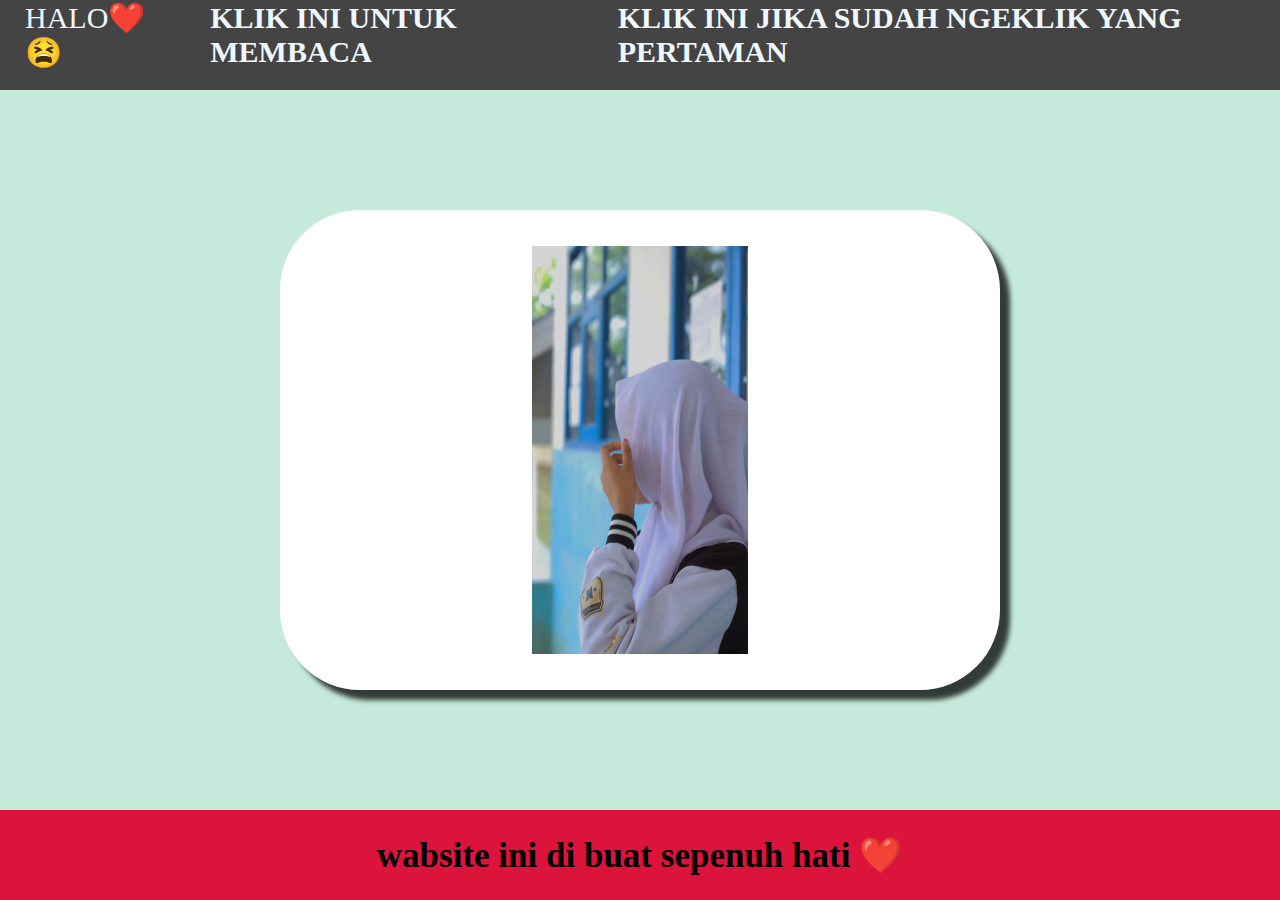
<file: index.html>
<html>

<head>
    <title>Surat cinta</title>
    <link rel="stylesheet" href="style.css" />
</head>

<body>
    <div class="container">

        <!-- NAVIGATION BAR -->
        <div class="container-navbar">
            <ul class="ul-navbar">
                <li class="li-navbar">HALO❤️😫</li>
                <li class="li-navbar">
                    <a href="about.html" class="a-navbar">KLIK INI UNTUK MEMBACA</a>
                </li>
                <li class="li-navbar">
                    <a href="contact.html" class="a-navbar">KLIK INI JIKA SUDAH NGEKLIK YANG PERTAMAN</a>
                </li>
            </ul>
        </div>
        <!-- NAVIGATION BAR SELESAI -->

        <!-- CONTENT 1 -->
        <div class="container-content">
            <a href="https://drive.google.com/file/d/1I9AzNwQBYrPVM0yZOFdlUTukGP2i-STv/view?usp=drive_link"class="a-content">
                <img src="IMG_0174.jpg" class="img-content" />
            </a>

        </div>
        <!-- CONTENT 1 END -->

        <!-- FOOTER -->
        <div class="container-footer">
            <h1 class="h1-footer">wabsite ini di buat sepenuh hati ❤️ </h1>
        </div>
        <!-- FOOTER END -->
    </div>


</body>

</html>
</file>
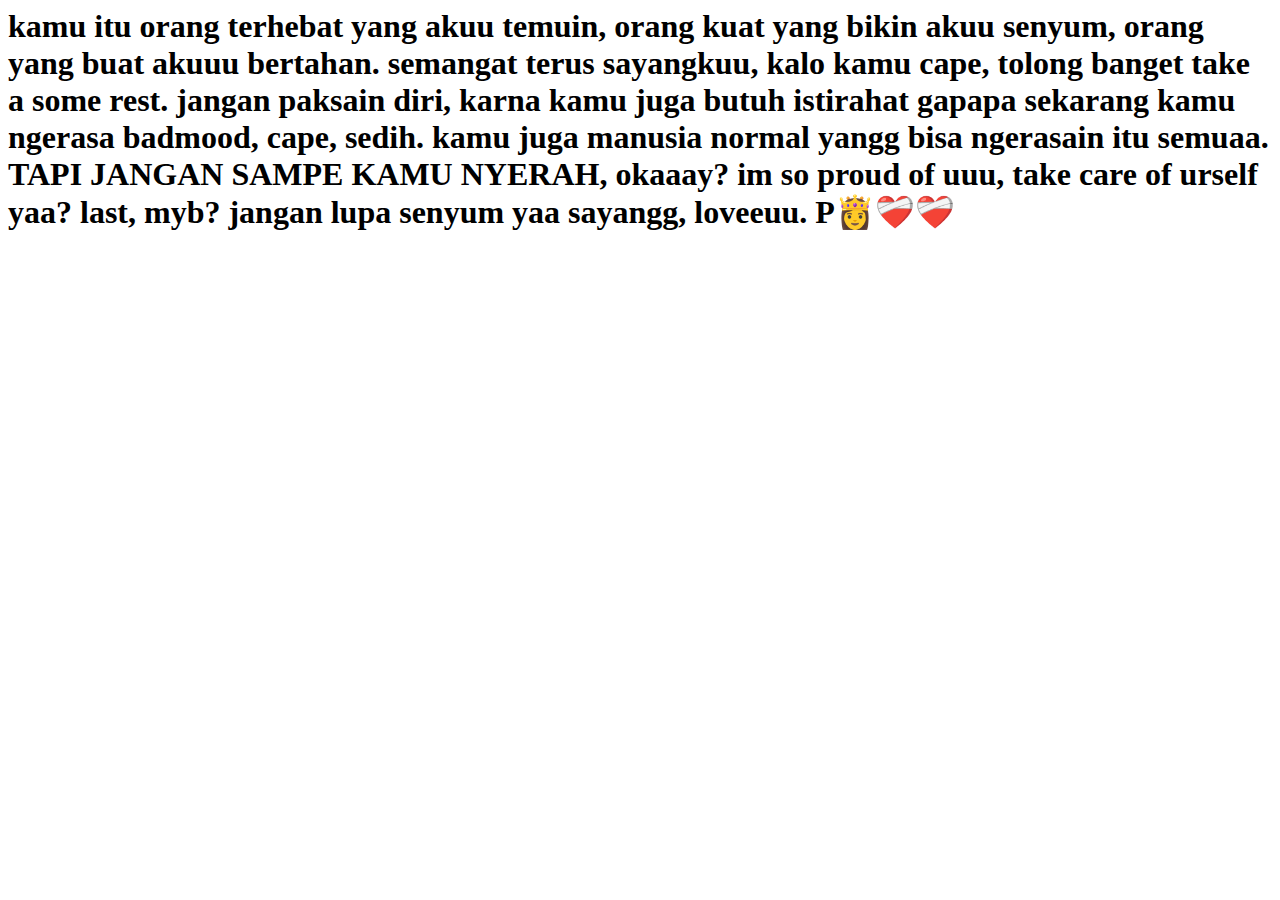
<file: about.html>
<html>
    <head>
        <title>penyemangat</title>
    </head>
    <body>
        <h1>kamu itu orang
            terhebat yang akuu temuin, orang kuat
            yang bikin akuu senyum, orang yang
            buat akuuu bertahan. semangat terus
            sayangkuu, kalo kamu cape, tolong
            banget take a some rest. jangan
            paksain diri, karna kamu juga butuh
            istirahat gapapa sekarang kamu
            ngerasa badmood, cape, sedih. kamu
            juga manusia normal yangg bisa
            ngerasain itu semuaa. TAPI JANGAN
            SAMPE KAMU NYERAH, okaaay? im so
            proud of uuu, take care of urself yaa?
            last, myb? jangan lupa senyum yaa
            sayangg, loveeuu.
            P👸❤️‍🩹❤️‍🩹</h1>
    </body>
</html>
</file>
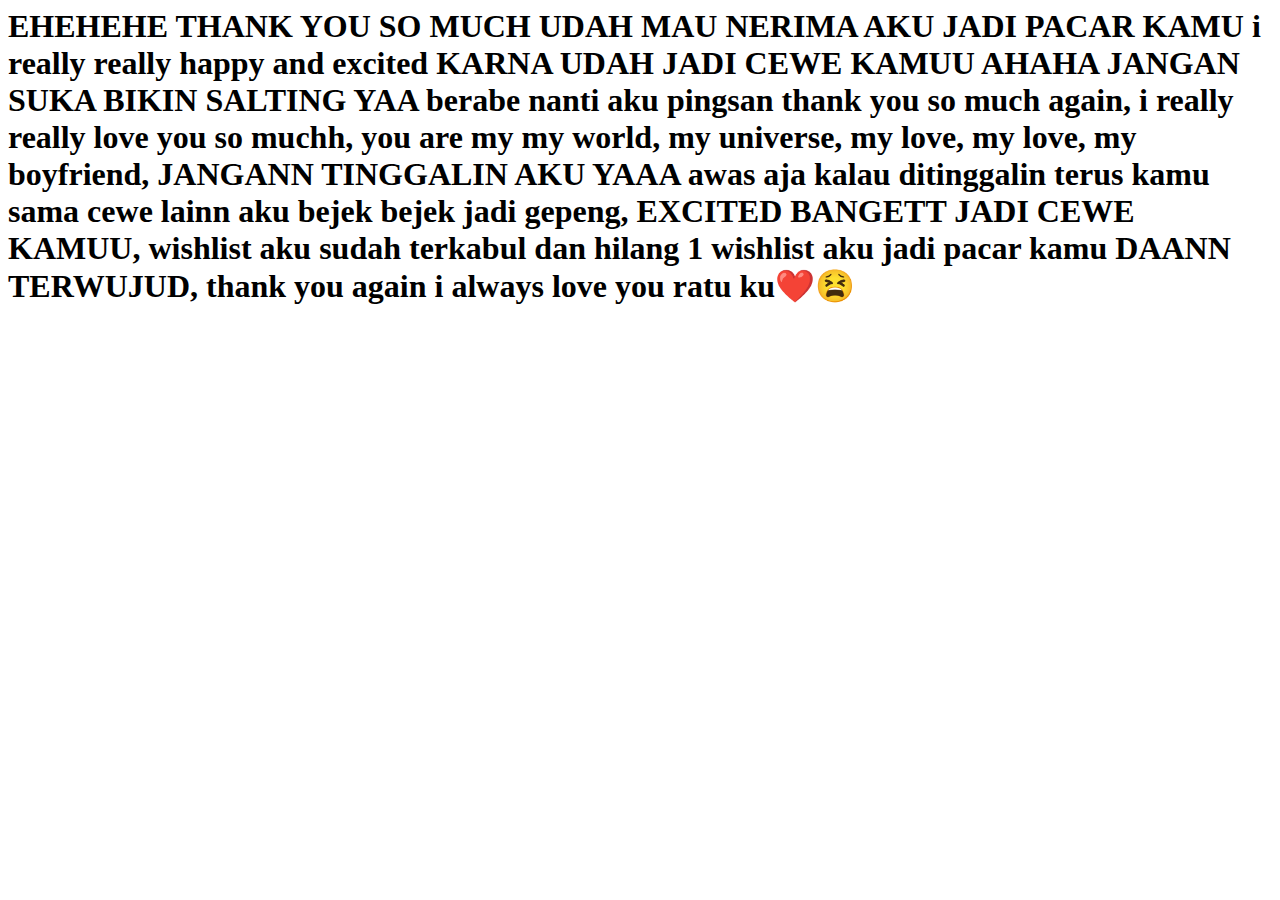
<file: contact.html>
<html>
    <head>
        <title>LONG TEXT</title>
    </head>
    <body>
        <h1>EHEHEHE THANK YOU SO MUCH UDAH
            MAU NERIMA AKU JADI PACAR KAMU i
            really really happy and excited KARNA
            UDAH JADI CEWE KAMUU AHAHA
            JANGAN SUKA BIKIN SALTING YAA
            berabe nanti aku pingsan thank you so
            much again, i really really love you so
            muchh, you are my my world, my
            universe, my love, my love, my boyfriend,
            JANGANN TINGGALIN AKU YAAA awas
            aja kalau ditinggalin terus kamu sama
            cewe lainn aku bejek bejek jadi gepeng,
            EXCITED BANGETT JADI CEWE KAMUU,
            wishlist aku sudah terkabul dan hilang 1
            wishlist aku jadi pacar kamu DAANN
            TERWUJUD, thank you again i always
            love you ratu ku❤️😫</h1>
    </body>
</html>
</file>
<file: style.css>
*,
html {
    margin: 0%;
    padding: 0%;
}

.container {

}

.container-navbar {
    background-color: #444;
    width:100%;
    height: 10vh;
}

.ul-navbar {
display: flex;
height: 70px;
justify-content: center;
align-items: center;
}

.li-navbar {
list-style-type: none;
padding: 20px;
margin: 5px;
color: aliceblue;
font-size: 30px;
}

.li-navbar:hover {
    background-color: chartreuse;
    transition: .2s ease-in-out;
    transition-delay: .3s;
}


.a-navbar {
color: aliceblue;
text-decoration: none;
font-weight: 800;
}

.container-content {
    background-color: #c5eadb;
    display: flex;
    justify-content: center;
    align-items: center;
    height: 80vh;
}

.a-content {
    background-color: white;
    width: 720px;
    height: 480px;
    display: flex;
    justify-content: center;
    align-items: center;
    flex-direction: column;
    justify-content: space-evenly;
    align-items: center;
    border-radius: 80px;
    box-shadow: 10px 10px 5px 0px rgba(0,0,0,0.75);
-webkit-box-shadow: 10px 10px 5px 0px rgba(0,0,0,0.75);
-moz-box-shadow: 10px 10px 5px 0px rgba(0,0,0,0.75);

}


.img-content {
    width: 30%;
    height: 85%;

}

.container-footer {
   height: 10vh;
    background-color: crimson;
    display: flex;
    justify-content: center;
    align-items: center;

}

.h1-footer {
font-size: 35px;
}
</file>
